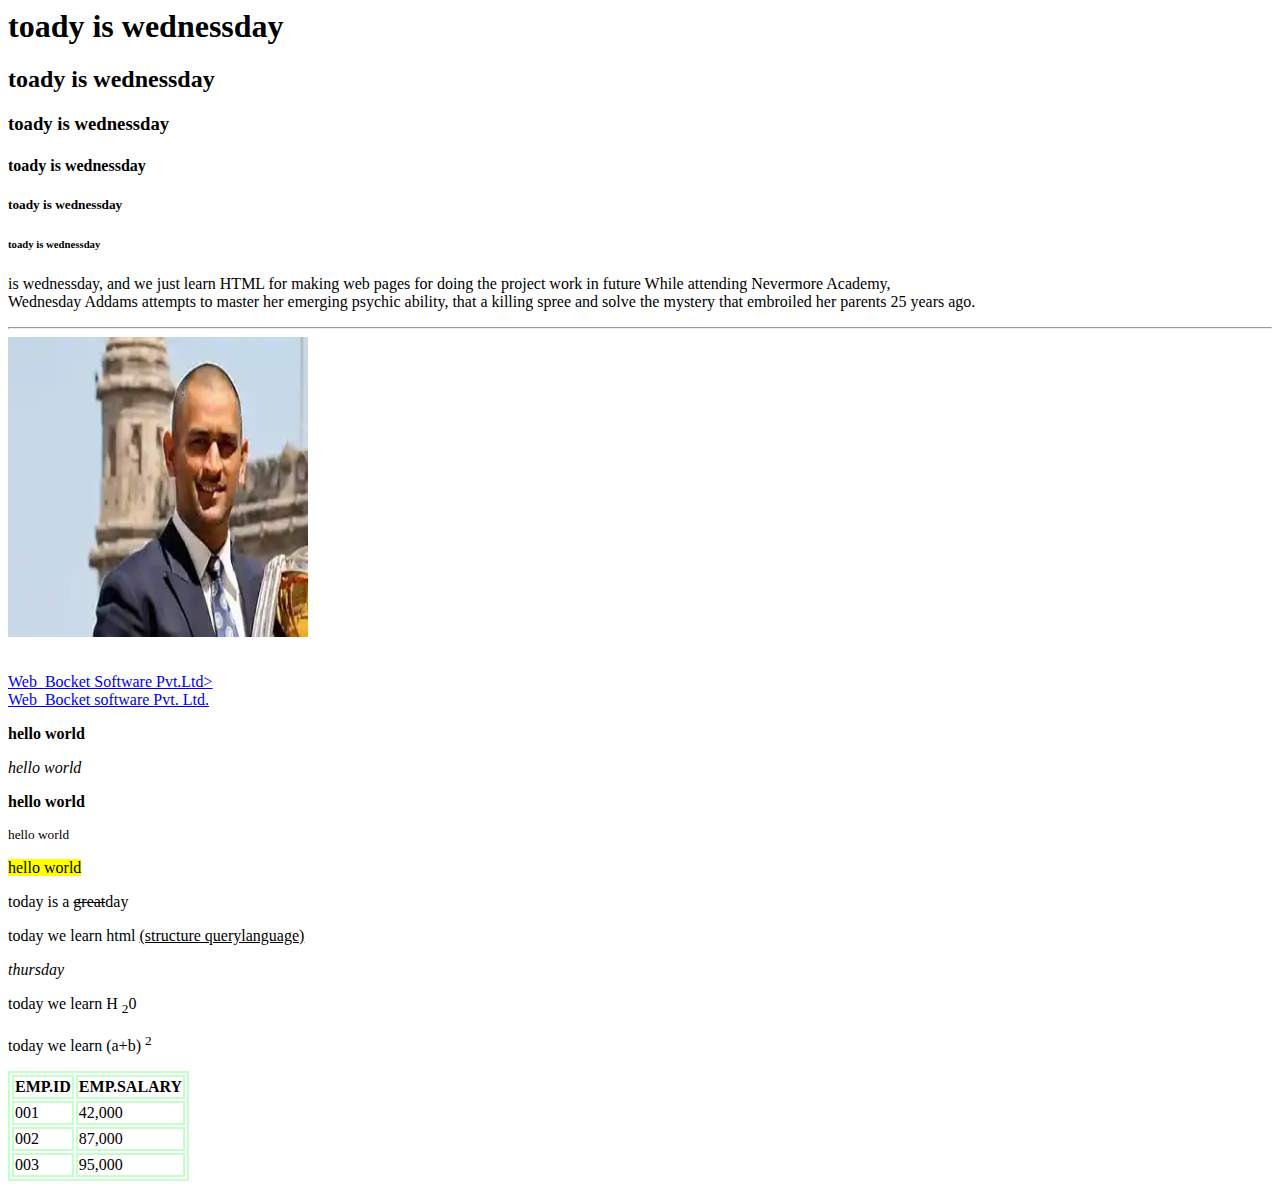
<file: index.html>
<html>
    <head>
        <title>is our 1st web page</title>
        <style>
            table,th,td{
                border:2px solid rgb(196, 255, 201);
            }
        </style>
    </head>
    <body>
        <h1>toady is wednessday</h1>
        <h2>toady is wednessday</h2>
        <h3>toady is wednessday</h3>
        <h4>toady is wednessday</h4>
        <h5>toady is wednessday</h5>
        <h6>toady is wednessday</h6>
         <p> 
            is wednessday, and we just learn HTML for making web pages for doing the project work in future
             While attending Nevermore Academy,<br>Wednesday Addams attempts to master her emerging psychic ability, that a
              killing spree and solve the mystery that embroiled her parents 25 years ago.
        </p>
        <hr>
       <img src="[data-uri]" 
        height="300"
        width="300"
        alt="ms dhoni"
    >
    <br>
    <br>
    <br>
        <a href="https://www.webbocket.com/" target="_self">Web_Bocket Software Pvt.Ltd></a>
      <br>
    <a href= "https://www.webbocket.com/" target="_blank"> Web_Bocket software Pvt. Ltd.</a>
    <p><b> hello world </b></p>
    <p><i> hello world</i></p>
    <p><strong> hello world </strong></p>
    <p><small> hello world</small></p>
    <p><mark> hello world </mark></p>
    <p> today is a <del> great</del>day</p>
    <p> today we learn html <ins>(structure querylanguage)</ins></p>
    <p><em> thursday</em></p>
    <p> today we learn H <sub>2</sub>0</p>
    <p> today we learn (a+b) <sup>2</sup></p>

    </body>
</html>
    <table>
        <tr>
            <th> EMP.ID</th>
            <th> EMP.SALARY </TH>
        </tr>
        <tr>
            <td> 001</td>
            <td> 42,000</td>
        </tr>
        <tr>
            <td> 002</td>
            <td> 87,000</td>
        </tr>
        <tr>
            <td> 003</td>
            <td> 95,000</td>
        </tr>
    </table>
</file>
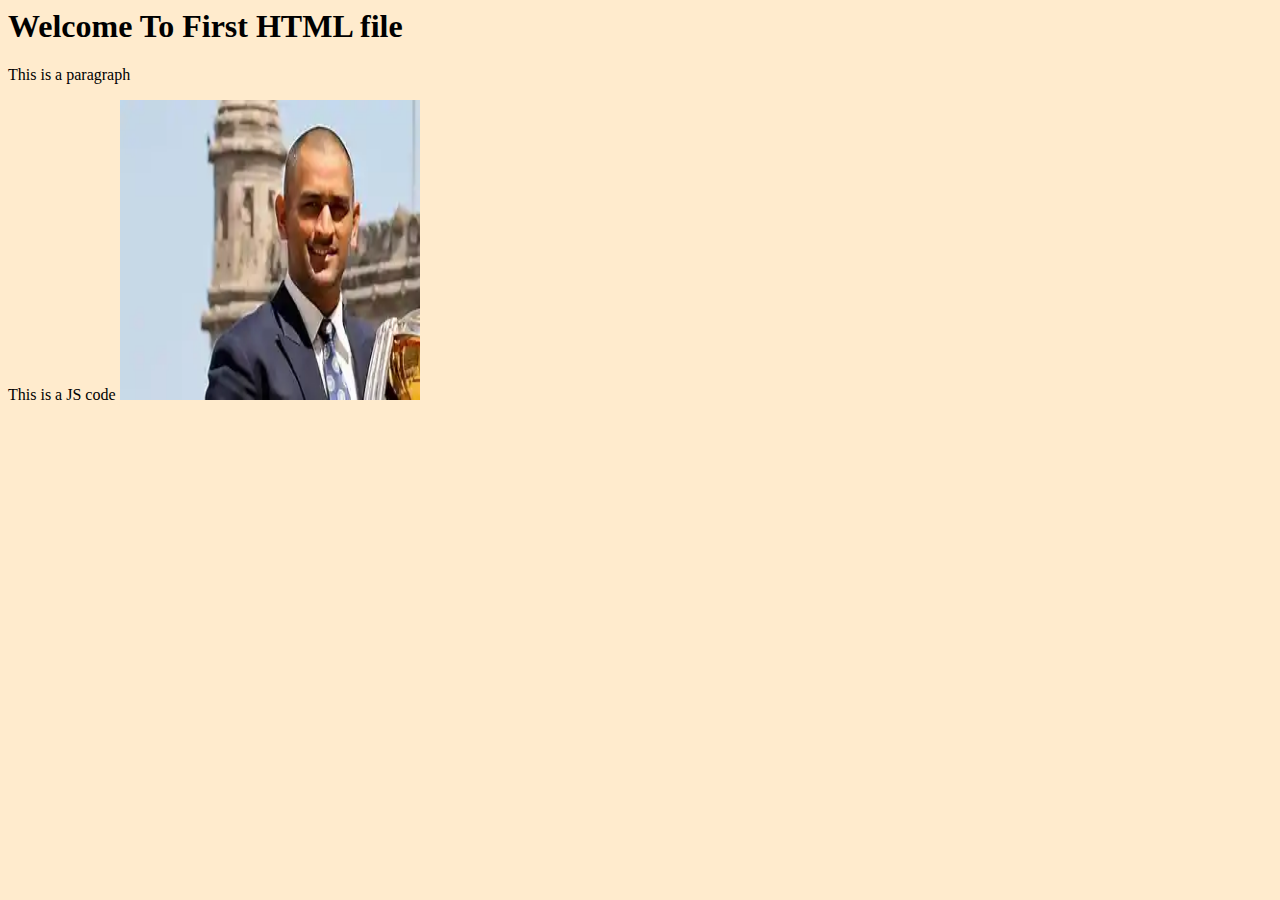
<file: file.html>
<html>
    <head>
        <title>Skills Build Training</title>
        <link rel="stylesheet" href="style.css" >   
    </head>
    <body>
        <h1>Welcome To First HTML file</h1>
        <p> This is a paragraph</p>
        <script src="script.js"></script>
        <img src="[data-uri]"
        height="300"
        width="300"
        alt="MS DHONI"
        >
    </body> 
    </html>
</file>
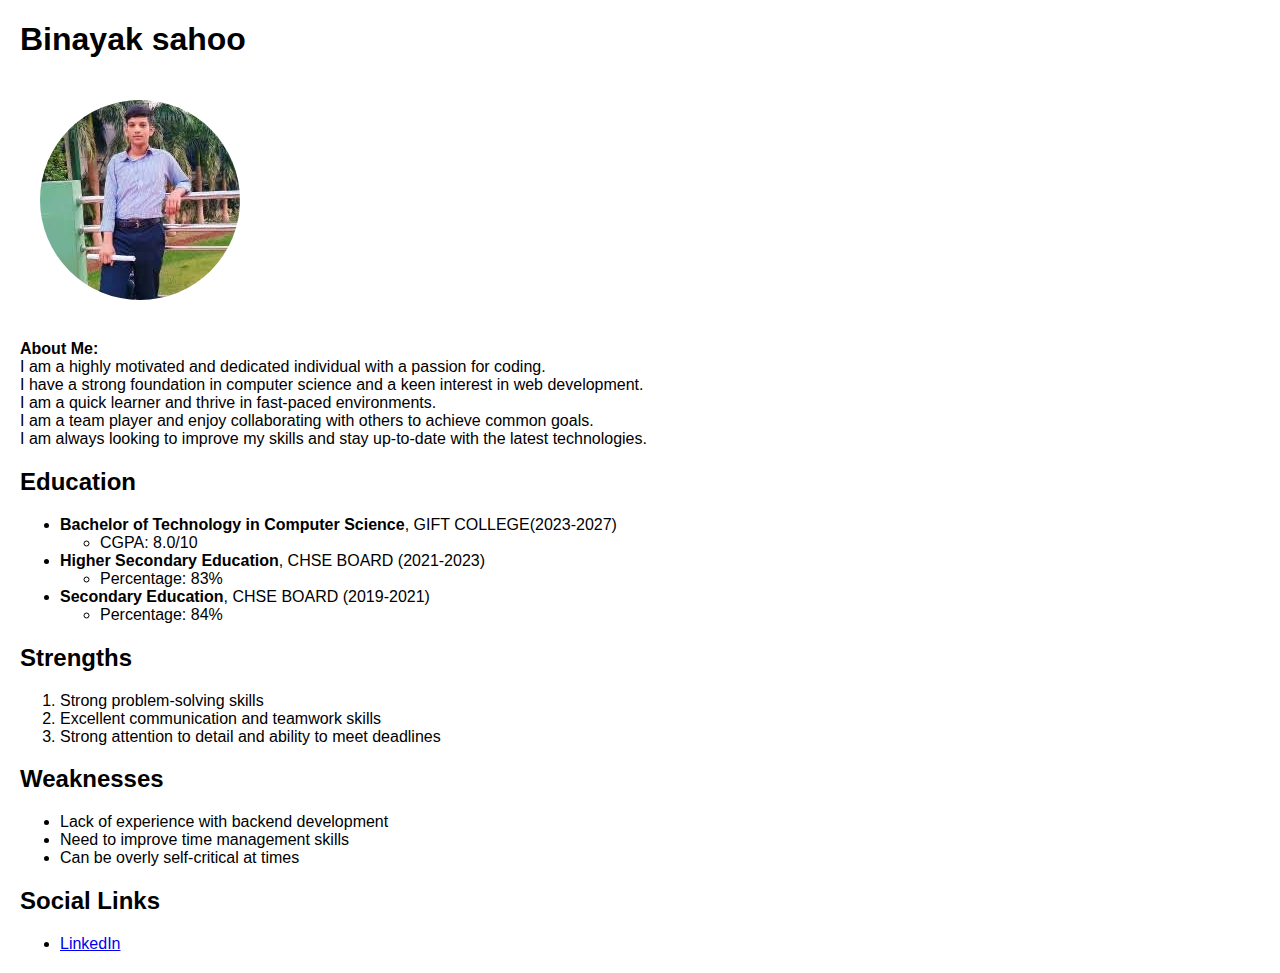
<file: portfolio.html>
<!DOCTYPE html>
<html>
<head>
	<title>My Portfolio Website</title>
	<style>
		body {
			font-family: Arial, sans-serif;
			margin: 20px;
		}
		img {
			width: 200px;
			height: 200px;
			border-radius: 50%;
			margin: 20px;
		}
	</style>
</head>
<body>
	<h1 id="name">Binayak sahoo</h1>
	<img src="[data-uri]" alt="My Image">

	<p id="description">
		<b>About Me:</b><br>
		I am a highly motivated and dedicated individual with a passion for coding.<br>
		I have a strong foundation in computer science and a keen interest in web development.<br>
		I am a quick learner and thrive in fast-paced environments.<br>
		I am a team player and enjoy collaborating with others to achieve common goals.<br>
		I am always looking to improve my skills and stay up-to-date with the latest technologies.<br>
	</p>

	<h2 id="education">Education</h2>
	<ul>
		<li>
			<b>Bachelor of Technology in Computer Science</b>, GIFT COLLEGE(2023-2027)
			<ul>
				<li>CGPA: 8.0/10</li>
			</ul>
		</li>
		<li>
			<b>Higher Secondary Education</b>, CHSE BOARD (2021-2023)
			<ul>
				<li>Percentage: 83%</li>
			</ul>
		</li>
		<li>
			<b>Secondary Education</b>, CHSE BOARD (2019-2021)
			<ul>
				<li>Percentage: 84%</li>
			</ul>
		</li>
	</ul>

	<h2 id="strengths">Strengths</h2>
	<ol>
		<li>Strong problem-solving skills</li>
		<li>Excellent communication and teamwork skills</li>
		<li>Strong attention to detail and ability to meet deadlines</li>
	</ol>

	<h2 id="weaknesses">Weaknesses</h2>
	<ul>
		<li>Lack of experience with backend development</li>
		<li>Need to improve time management skills</li>
		<li>Can be overly self-critical at times</li>
	</ul>

	<h2 id="social-links">Social Links</h2>
	<ul>
		<li><a href="https://www.linkedin.com/in/binayak-sahoo-0883052a1?utm_source=share&utm_campaign=share_via&utm_content=profile&utm_medium=android_app" target="_blank">LinkedIn</a></li>
	</ul>
</body>
</html>
</file>
<file: style.css>
body {
    background-color: blanchedalmond;
}
</file>
